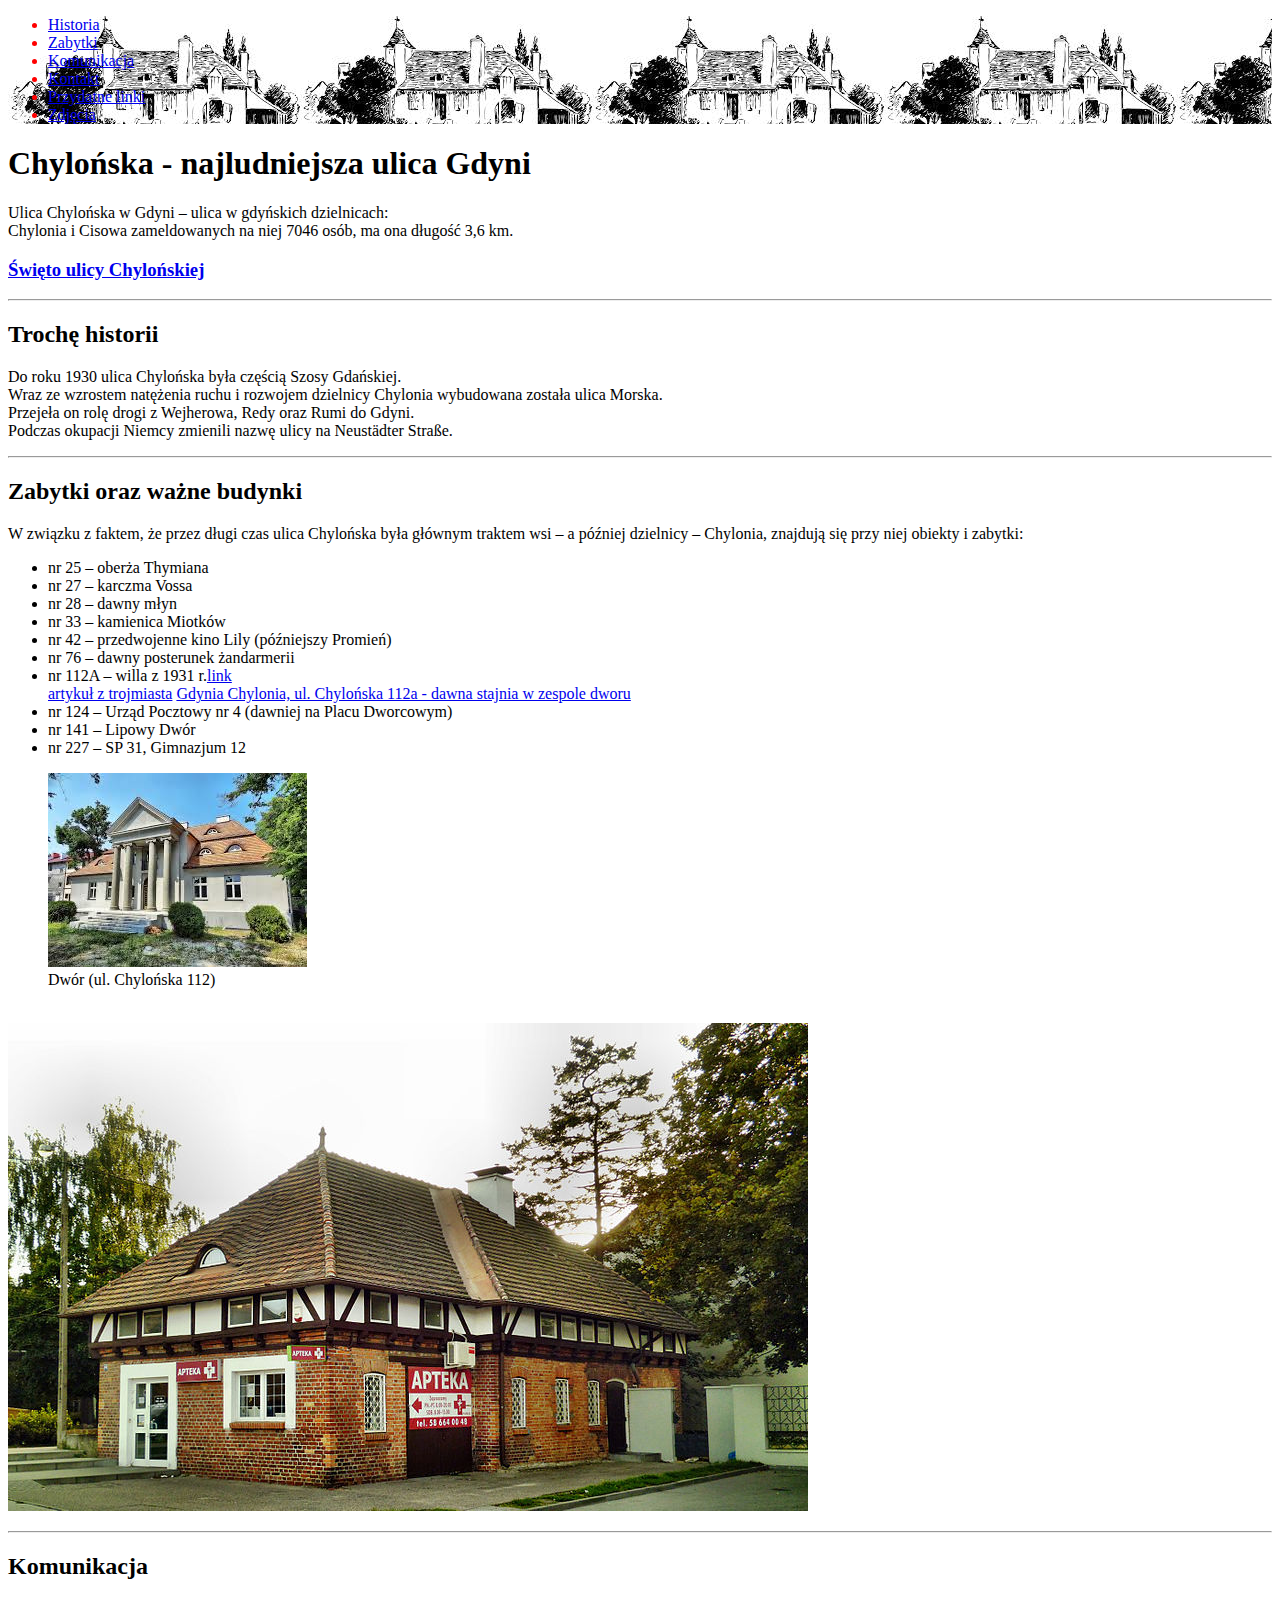
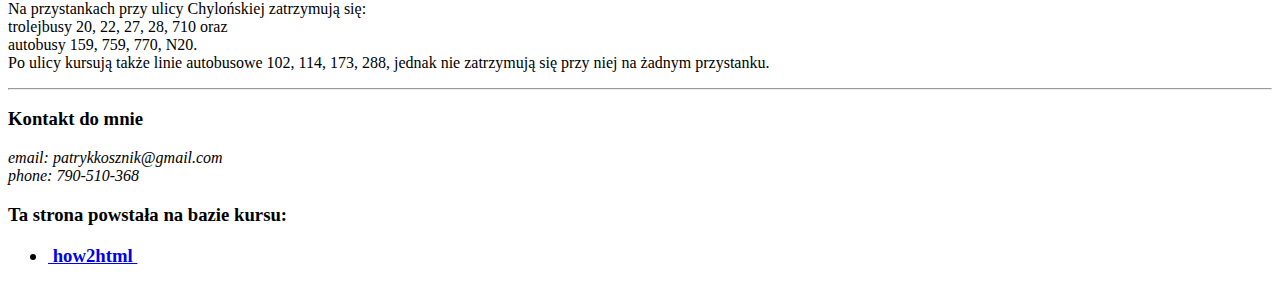
<file: index.html>
<!DOCTYPE html>
<html lang="en">
<head>
    <meta charset="UTF-8">
    <link rel="stylesheet" href="main.css">
    <title>Title</title>
</head>
<body>
<header>
    <nav>
        <ul>
            <li><a href="#historia">Historia</a></li>
            <li><a href="#zabytki">Zabytki</a></li>
            <li><a href="#komunikacja">Komunikacja</a></li>
            <li><a href="#kontakt">Kontakt</a></li>
            <li><a href="#linki">Przydatne linki</a></li>
            <li><a href="#zdjecia">Zdjęcia</a></li>
        </ul>
    </nav>
</header>

<h1> Chylońska - najludniejsza ulica Gdyni</h1>

<p> Ulica Chylońska w Gdyni – ulica w gdyńskich dzielnicach:<br>
    Chylonia i Cisowa zameldowanych na niej 7046 osób, ma ona długość 3,6 km.
</p>

<h3>
    <a href="https://www.trojmiasto.pl/wiadomosci/W-sobote-Swieto-ul-Chylonskiej-n91490.html"
    target="_blank">
        Święto ulicy Chylońskiej</a>
</h3>
<hr>
<div id="historia">
<h2>Trochę historii</h2>
<p>Do roku 1930 ulica Chylońska była częścią Szosy Gdańskiej.<br>
    Wraz ze wzrostem natężenia ruchu i rozwojem dzielnicy Chylonia wybudowana została ulica Morska.<br>
    Przejeła on rolę drogi z Wejherowa, Redy oraz Rumi do Gdyni.<br>
    Podczas okupacji Niemcy zmienili nazwę ulicy na Neustädter Straße.</p>
<hr>
</div>

<div id="zabytki">
<h2>Zabytki oraz ważne budynki </h2>
<p>W związku z faktem, że przez długi czas ulica Chylońska była głównym traktem wsi – a później dzielnicy – Chylonia,
    znajdują się przy niej obiekty i zabytki:
    <ul>
    <li>nr 25 – oberża Thymiana</li>
    <li>nr 27 – karczma Vossa</li>
    <li>nr 28 – dawny młyn</li>
    <li>nr 33 – kamienica Miotków</li>
    <li>nr 42 – przedwojenne kino Lily (późniejszy Promień)</li>
    <li>nr 76 – dawny posterunek żandarmerii</li>
    <li>nr 112A – willa z 1931 r.<a href="http://www.polskiezabytki.pl/m/obiekt/5001/Gdynia_Chylonia_-_Dwor__ul._Chylonska_112_/"
    target="_blank">link</a></li>
    <a href="https://www.trojmiasto.pl/wiadomosci/Stara-willa-obok-Lidla-Chylonia-odzyskuje-swoj-zabytek-n49885.html#"
       target="_blank">artykuł z trojmiasta</a>

    <a href="https://commons.wikimedia.org/wiki/File:Gdynia,_ul._Chylo%C5%84ska_112_a.JPG"
       target="_blank">Gdynia Chylonia, ul. Chylońska 112a - dawna stajnia w zespole dworu</a>
    <li>nr 124 – Urząd Pocztowy nr 4 (dawniej na Placu Dworcowym)</li>
    <li>nr 141 – Lipowy Dwór</li>
    <li>nr 227 – SP 31, Gimnazjum 12</li>
    </ul>

    <div id="zdjecia">
        <figure>
            <img src="chylonska.jpeg" alt="Dwór (ul. Chylońska 112)" title="Dwór (ul. Chylońska 112)">
            <figcaption>
                Dwór (ul. Chylońska 112)
            </figcaption>
        </figure><br>
        <img src="Chylońska_112_a.JPG" alt="Dawna stajnia w zespole dworu(ul. Chylońska 112a)" title="Dawna stajnia w zespole dworu(ul. Chylońska 112a)">


    </div>
</p>
<hr>
</div>

<div id="komunikacja">
<h2>Komunikacja</h2>
<p>Na przystankach przy ulicy Chylońskiej zatrzymują się: <br>
    trolejbusy 20, 22, 27, 28, 710 oraz <br>
    autobusy 159, 759, 770, N20.<br>
    Po ulicy kursują także linie autobusowe 102, 114, 173, 288,
    jednak nie zatrzymują się przy niej na żadnym przystanku.
</p>
<hr>
</div>
<footer>
    <div id="kontakt">
        <h3>Kontakt do mnie</h3>
            <address>
                email: patrykkosznik@gmail.com<br>
                phone: 790-510-368
            </address>
    </div>
</footer>
<div id="linki">
<h3>Ta strona powstała na bazie kursu:
<ul>
<li><a href="http://how2html.pl/">&nbsp;how2html&nbsp;</a></li>
</ul> </h3>
</div>



</body>
</html>
</file>
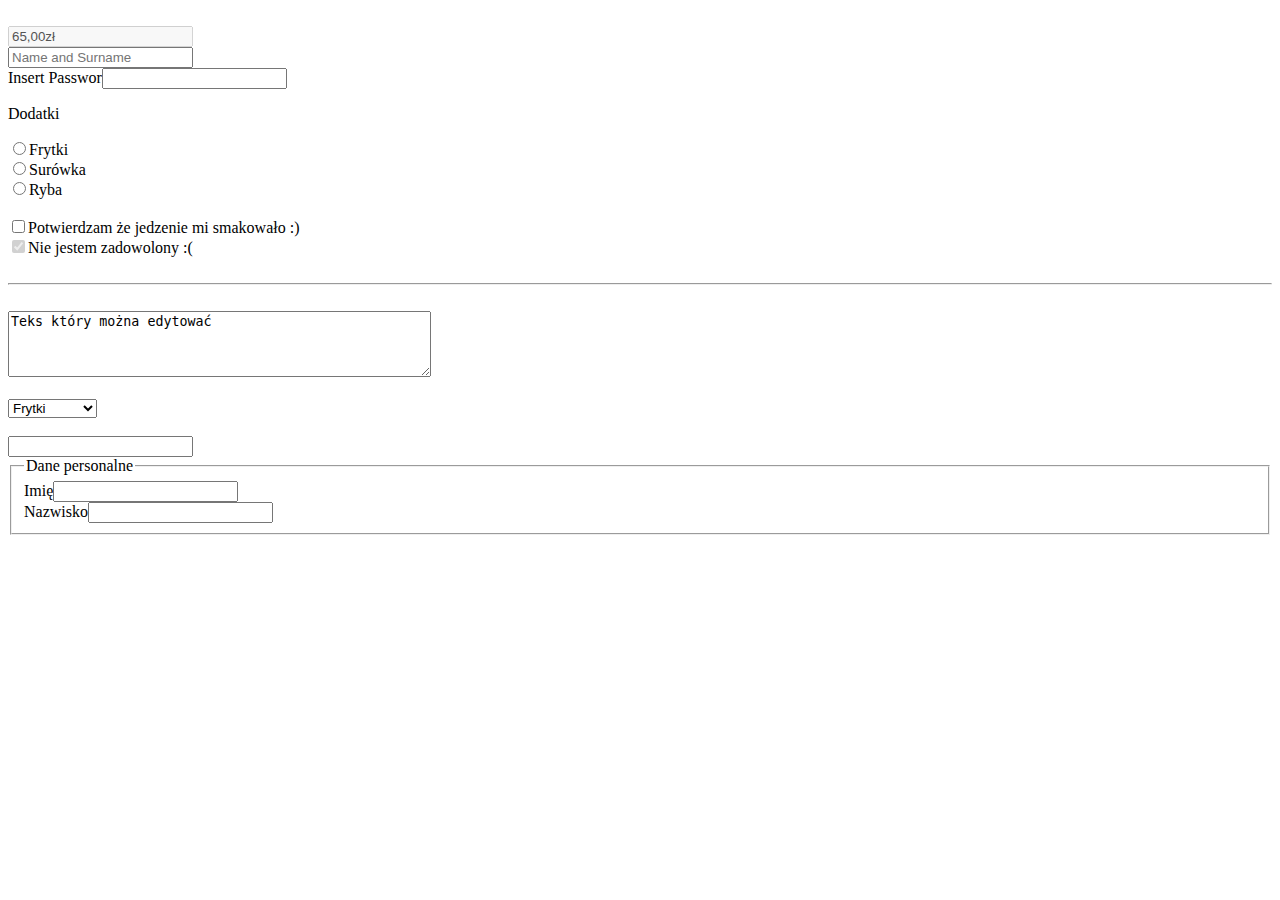
<file: adder.html>
<!DOCTYPE html>
<html lang="en">
<head>
    <meta charset="UTF-8">
    <title>New skils</title>
</head>
<body>
<div>
    <br>
    <input type="text" value="65,00zł" disabled><br>
    <input type="text" placeholder="Name and Surname"><br>
    <label> Insert Passwor<input type="password" id="passwor"></label><br>

<p>Dodatki</p>

    <label><input type="radio" name="food" value="frytki">Frytki</label><br>
    <label><input type="radio" name="food" value="surówka">Surówka</label><br>
    <label><input type="radio" name="food" value="ryba">Ryba</label>
<br>
    <br>
    <label><input type="checkbox">Potwierdzam że jedzenie mi smakowało :)</label><br>
    <label><input type="checkbox" checked disabled>Nie jestem zadowolony :(</label><br>

</div>
<br> <hr> <br>
<div>
    <textarea cols="50" rows="4">Teks który można edytować</textarea>
</div>
<br>
<div>
    <select>
        <optgroup label="sniadanie">
            <option value="bekon">Frytki</option>
            <option value="jajko">Surówka</option>
            <option value="kawa">Ryba</option>
        </optgroup>
        <optgroup label="obiad">
            <option value="frytki">Frytki</option>
            <option value="surówka">Surówka</option>
            <option value="ryba">Ryba</option>
        </optgroup>
    </select>
</div>
<br>

<!--<datalist>-->
<div>
    <input list="game">
    <datalist id="game">
        <option value="Szachy"></option>
        <option value="Warcaby">
        <option value="Bierki">
    </datalist>
</div>
    <!--<fieldset>-->
    <div>
     <fieldset>
         <legend>Dane personalne</legend>
         <label>Imię<input type="text"></label><br>
         <label>Nazwisko<input type="text"></label>
     </fieldset>
    </div>


</body>
</html>
</file>
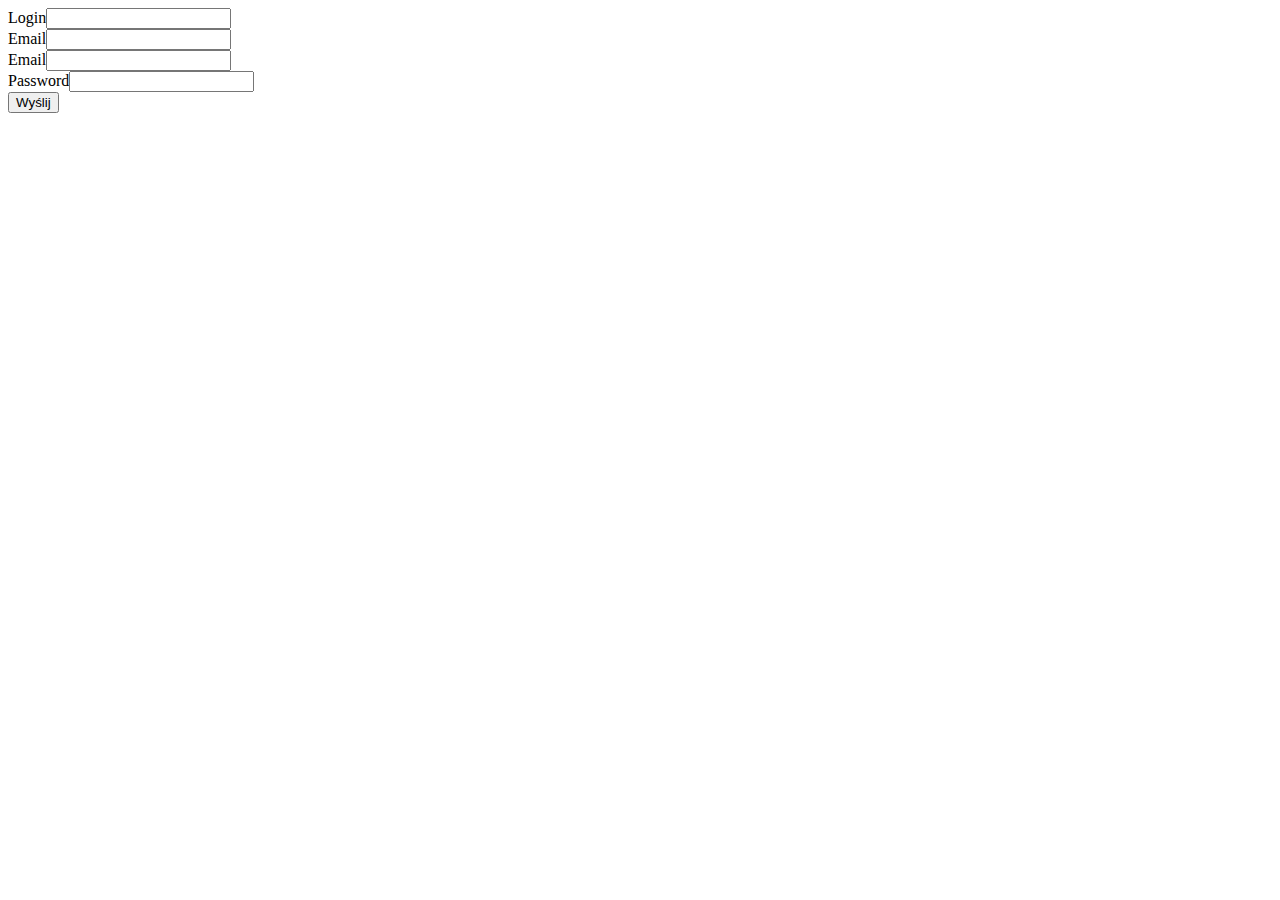
<file: form.html>
<!DOCTYPE html>
<html lang="en">
<head>
    <meta charset="UTF-8">
    <title>Form</title>
</head>
<body>
<div>
    <form>
        <label>Login<input name="login" type="text"></label><br>
        <label>Email<input name="email" type="email"></label><br>
        <label>Email<input name="email" type="email"></label><br>
        <label>Password<input name="password" type="password"></label><br>
        <input type="submit" value="Wyślij">
    </form>

</div>

</body>
</html>
</file>
<file: main.css>
header {
    background-image: url("old.png");
    color:red;
}
</file>
